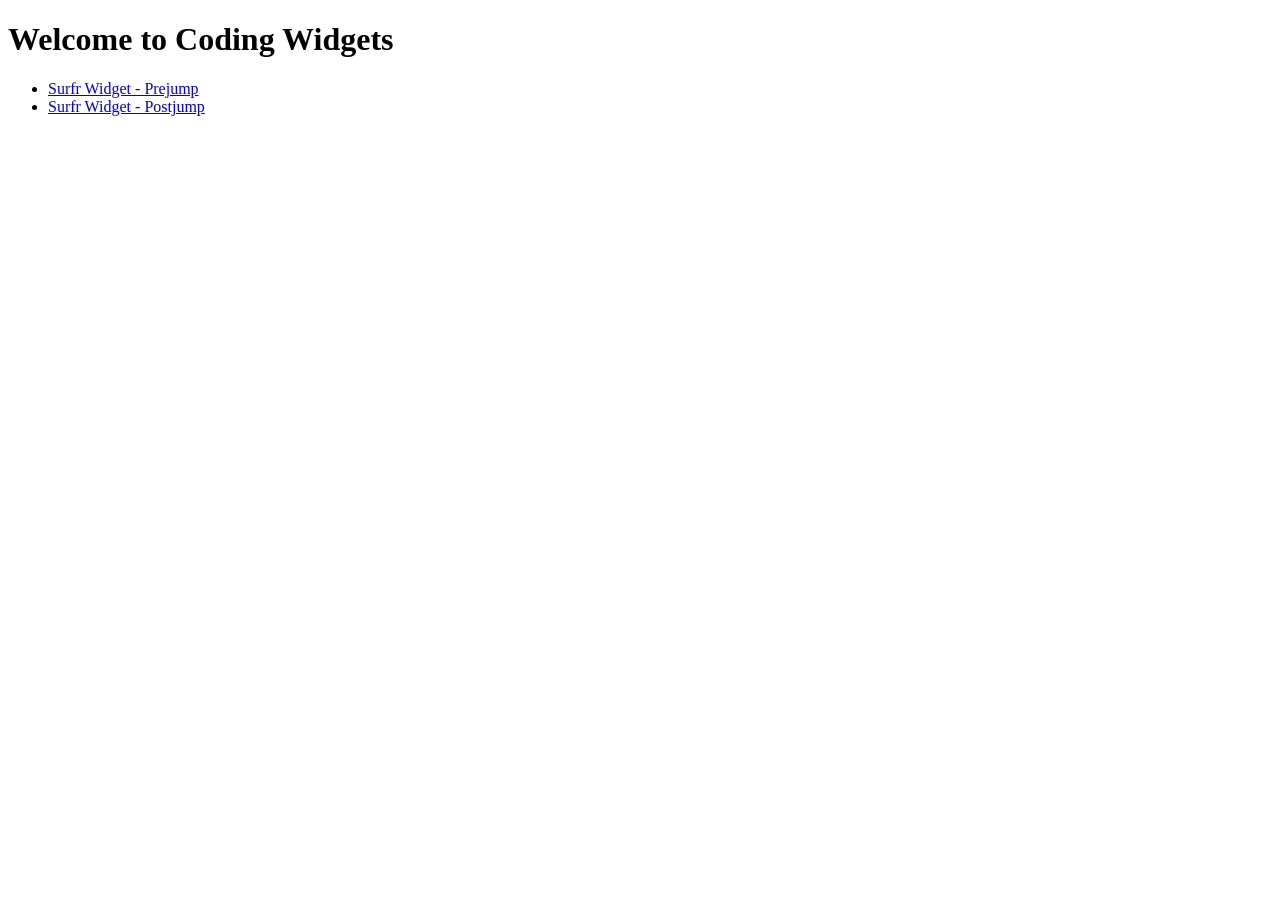
<file: index.html>
<!DOCTYPE html>
<html lang="en">
<head>
  <meta charset="UTF-8">
  <meta name="viewport" content="width=device-width, initial-scale=1.0">
  <title>Coding Widgets</title>
</head>
<body>
  <h1>Welcome to Coding Widgets</h1>
  <ul>
    <li><a href="./Surfr/Surfr%20widget%20-%20prejump/surfr_widget_pre_jump.html">Surfr Widget - Prejump</a></li>
    <li><a href="./Surfr/Surfr%20widget%20-%20postjump/surfr_widget_post_jump.html">Surfr Widget - Postjump</a></li>
    <!-- Add more links here for other widgets if needed -->
  </ul>
</body>
</html>
</file>
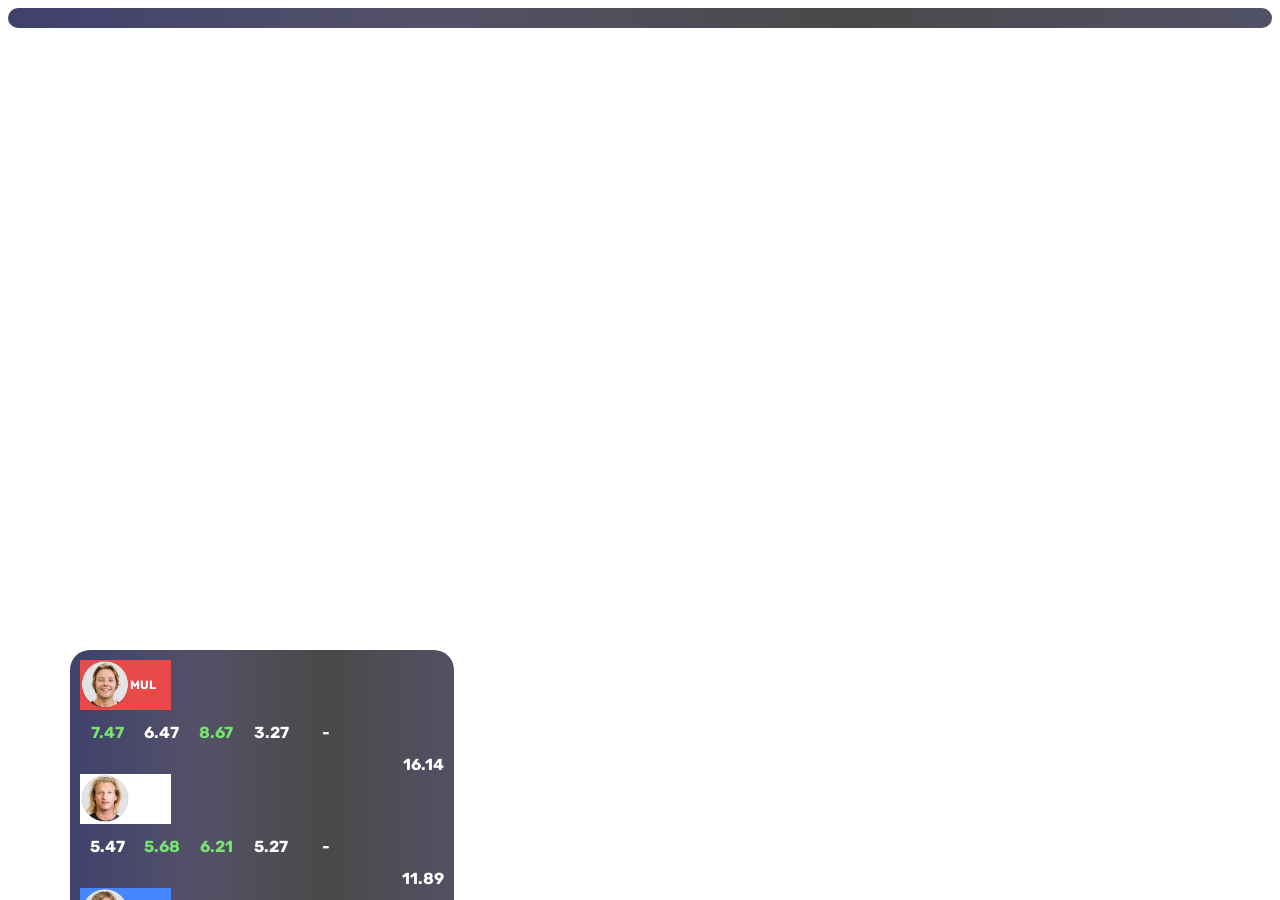
<file: Scoring/Heat scoring - Bottom left/widget_bottom_left.html>
<!DOCTYPE html>
<html>
<head>
    <title>Rider Heat Scores</title>
    <link href="https://fonts.googleapis.com/css?family=Rubik:400,700&display=swap" rel="stylesheet">
    <link rel="stylesheet" type="text/css" href="widget_bottom_left.css">
</head>
<body>
    <div id="rider-info"></div>
    <div id="heat-scores"></div>

    <script src="widget_bottom_left.js"></script>
</body>
</html>
</file>
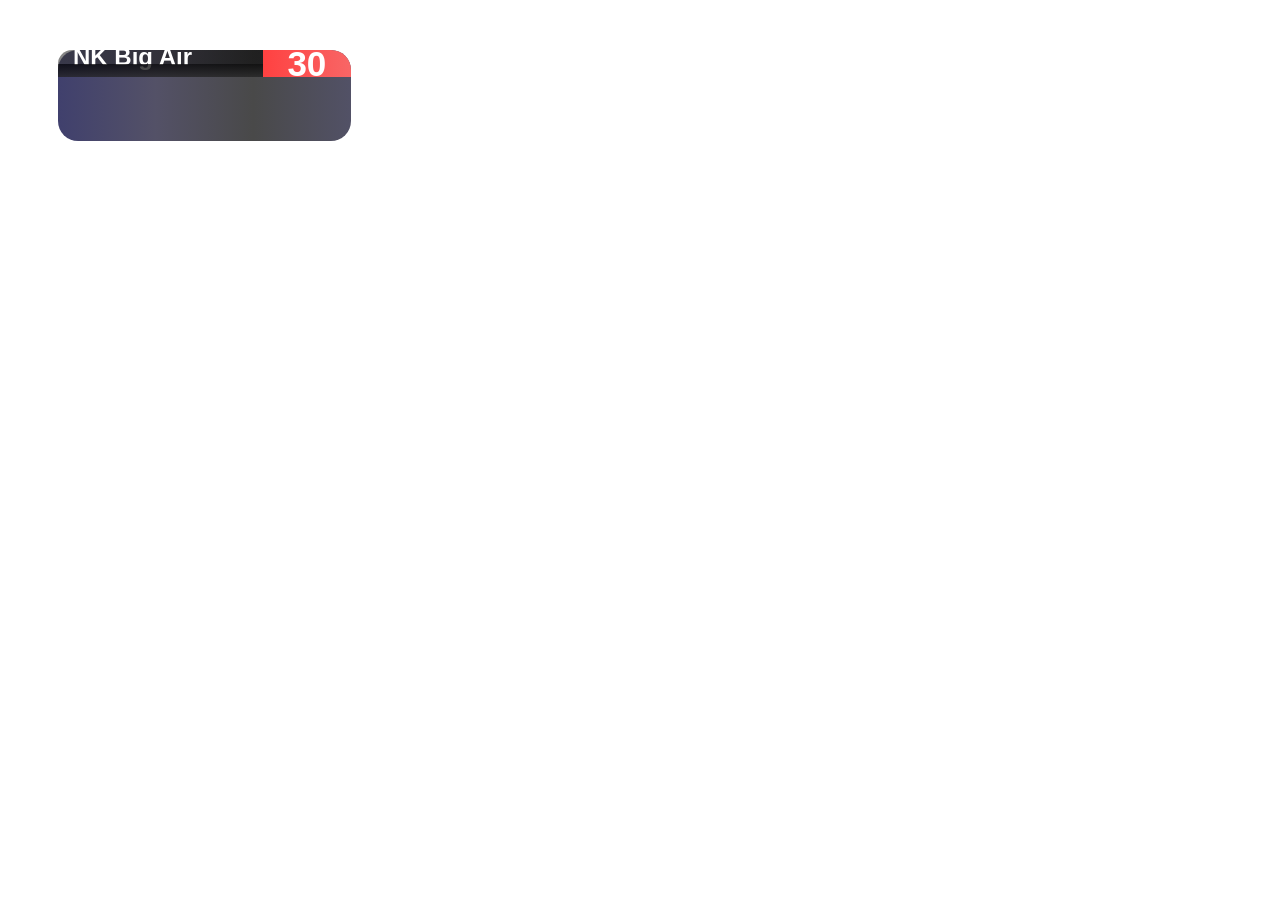
<file: Scoring/Heat widget - Top left/widget_top_left.html>
<!DOCTYPE html>
<html lang="en">
<head>
  <meta charset="UTF-8">
  <meta name="viewport" content="width=device-width, initial-scale=1.0">
  <link rel="stylesheet" href="widget_top_left.css">
  <title>Top Left Widget</title>
</head>
<body>
  <div class="widget-container">
    <div class="sponsor-logo">
      <p>NK Big Air</p>
    </div>
    <div class="current-heat">
      <h1 id="heat-name"></h1>
    </div>
    <div class="countdown">
      <p id="countdown">30</p>
    </div>
    <div class="scoring">
      <table id="rankings">
        <!-- Rider rankings will be dynamically added here -->
      </table>
    </div>
  </div>
  <script src="widget_top_left.js"></script>
</body>
</html>
</file>
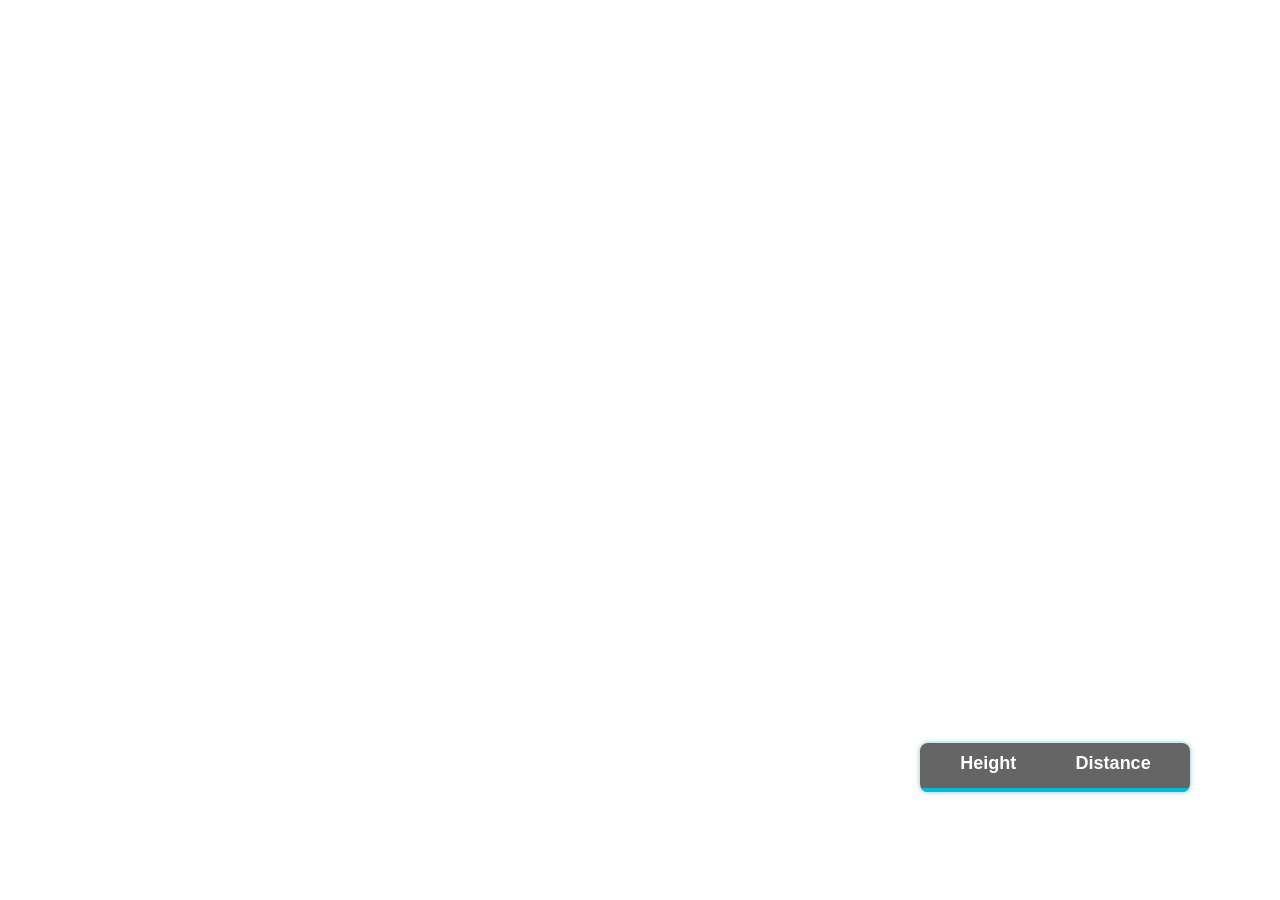
<file: Surfr/Surfr widget - postjump/surfr_widget_post_jump.html>
<!DOCTYPE html>
<html lang="en">
<head>
  <meta charset="UTF-8">
  <meta name="viewport" content="width=device-width, initial-scale=1.0">
  <title>Surfr Widget</title>
  <link rel="stylesheet" href="surfr_widget_post_jump.css"> <!-- Link to your CSS file -->
</head>
<body>
  <h2>Powered by TheSurfr.App</h2>
  <div class="widgetContainer">
    <div class="dataContainer">
      <div class="dataItem">
        <span class="heightLabel">Height</span> <!-- Height value -->
        <span class="heightData"></span> <!-- Height value -->
      </div>
      <div class="dataItem">
        <span class="distanceLabel">Distance</span> <!-- Distance value -->
        <span class="distanceData"></span> <!-- Distance value -->
      </div>
    </div>
    <div class="riderName"></div>
  </div>
  <script src="surfr_widget_post_jump.js"></script>
</body>
</html>
</file>
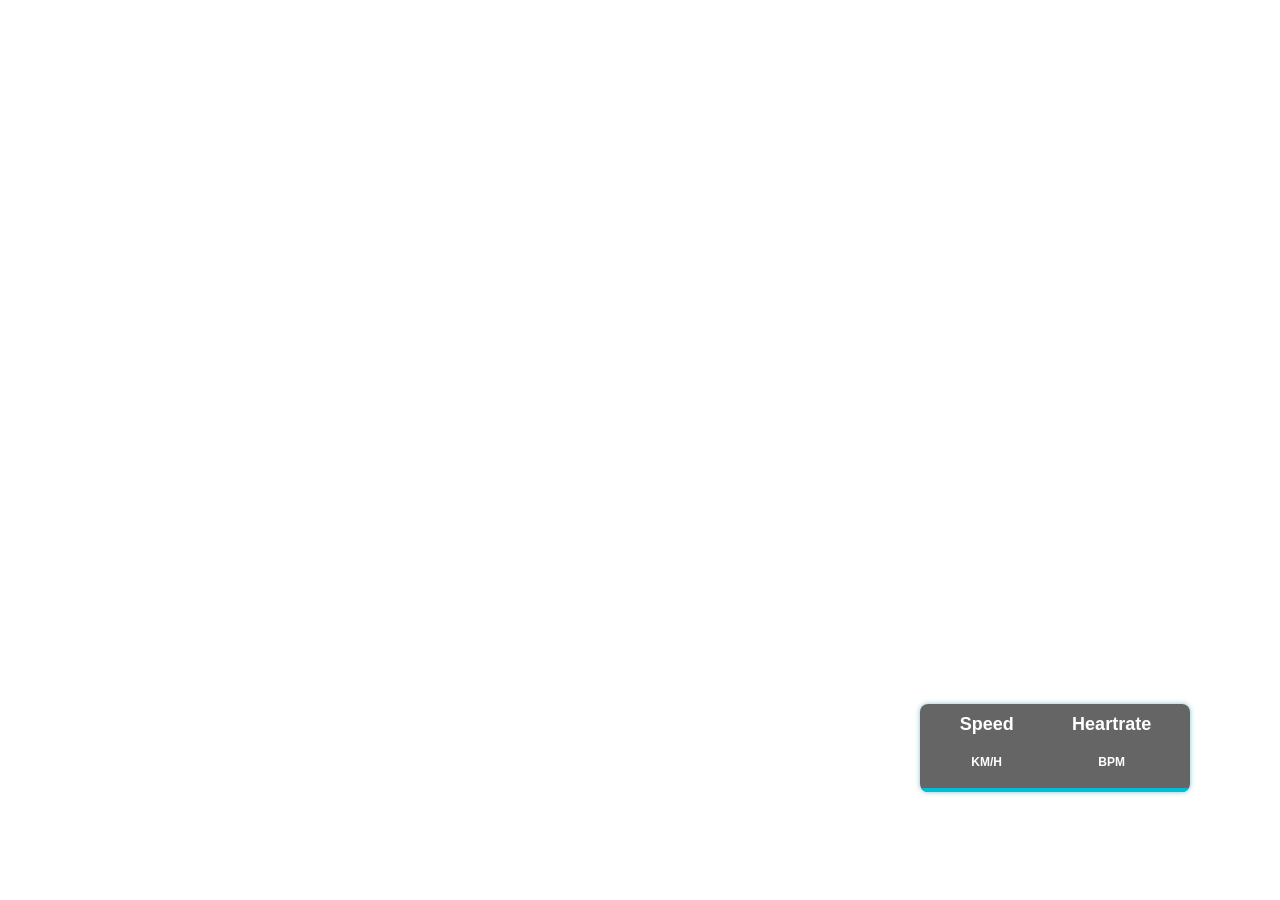
<file: Surfr/Surfr widget - prejump/surfr_widget_pre_jump.html>
<!DOCTYPE html>
<html lang="en">
<head>
  <meta charset="UTF-8">
  <meta name="viewport" content="width=device-width, initial-scale=1.0">
  <title>Surfr Widget</title>
  <link rel="stylesheet" href="surfr_widget_pre_jump.css"> <!-- Link to your CSS file -->
</head>
<body>
  <h2>Powered by TheSurfr.App</h2>
  <div class="widgetContainer">
    <div class="dataContainer">
      <div class="dataItem">
        <span class="speedLabel">Speed</span> <!-- Height value -->
        <div class="dataItemContainer">
          <span class="speedData"></span> <!-- Height value -->
          <span class="speedDataUnit">KM/H</span> <!-- Height value -->
        </div>
      </div>
      <div class="dataItem">
        <span class="heartRateLabel">Heartrate</span> <!-- Distance value -->
        <div class="dataItemContainer">
          <span class="heartRateData"></span> <!-- Distance value -->
          <span class="heartRateDataUnit">BPM</span> <!-- Distance value -->
        </div>
      </div>
    </div>
    <div class="riderName"></div>
  </div>
  <script src="surfr_widget_pre_jump.js"></script>
</body>
</html>
</file>
<file: Scoring/Heat scoring - Bottom left/widget_bottom_left.css>
#widget-container {
  position: fixed;
  bottom: 0;
  left: 0;
  width: 30%;
  height: 20%;
  padding: 20px;
  margin: 50px;
  color: #fff;
  font-family: "Rubik", sans-serif;
  font-weight: bold;
}

#heat-scores {
  background: linear-gradient(to right, rgba(0, 0, 60, 0.75), rgba(26, 23, 52, 0.75), rgba(12, 12, 12, 0.75), rgba(24, 23, 51, 0.75));
  border-radius: 20px;
  padding: 10px;
  overflow: auto;
}

.rider-info {
  display: flex;
  align-items: center;
  margin-bottom: 10px;
  width: 25%;
}

.rider-icon {
  width: 50px; /* Adjust the width as desired */
  height: 50px; /* Adjust the height as desired */
  border-radius: 50%;
}

.rider-details {
  display: flex;
  flex-direction: column;
  margin-left: 10px; /* Adjust the margin as desired */
  flex: 1 0 20%;
}

.rider-initials {
  font-size: 12px; /* Adjust the font size as desired */
}

.trick-scores {
  display: flex;
  margin-bottom: 10px;
  width: 75%;
}

.trick-scores .trick-score {
  flex: 1;
  text-align: center;
  font-size: 16px; /* Adjust the font size as desired */
  padding: 3px 6px;
}

.crash {
  color: #ea4949;
}

.highlight-trick {
  color: #78e36f;
}

.total-score {
  text-align: right;
  font-size: 16px; /* Adjust the font size as desired */
}
</file>
<file: Scoring/Heat widget - Top left/widget_top_left.css>
.widget-container {
  width: 20%;
  height: 30%;
  padding: 20px;
  background: linear-gradient(to right, rgba(0, 0, 60, 0.75), rgba(26, 23, 52, 0.75), rgba(12, 12, 12, 0.75), rgba(24, 23, 51, 0.75));
  border-radius: 20px;
  margin: 50px;
  display: flex;
  flex-direction: column;
  font-family: 'Rubik', sans-serif;
  font-weight: bold;
  position: relative;
}

.sponsor-logo {
  position: absolute;
  top: 0;
  left: 0;
  width: 70%;
  height: 15%;
  background: linear-gradient(to left, rgba(0, 0, 0, 0.6), rgba(52, 52, 52, 0.6));
  border-radius: 20px 0 0 0;
  display: flex;
  justify-content: left;
  align-items: center;
  padding-left: 15px;
  color: #fff;
  font-size: 24px;
}

.countdown {
  position: absolute;
  top: 0;
  right: 0;
  width: 30%;
  height: 30%;
  background: linear-gradient(to right, #FF4141, #F86666);
  border-radius: 0 20px 0 0;
  display: flex;
  justify-content: center;
  align-items: center;
  color: #fff;
  font-size: 35px;
}

.current-heat {
  position: absolute;
  top: 15%;
  left: 0;
  width: 70%;
  height: 15%;
  display: flex;
  justify-content: center;
  align-items: center;
  background: linear-gradient(to bottom, rgba(0, 0, 0, 0.75), rgba(34, 34, 34, 0.75));
}

.current-heat h1 {
  font-size: 24px;
  color: #fff;
  margin: 0;
}

.round-heat {
  display: flex;
  flex-direction: column;
  justify-content: center;
  align-items: flex-end;
  text-align: right;
}

.round-heat h1 {
  font-size: 36px;
  color: #fff;
  margin: 0;
}

.round-heat p {
  font-size: 16px;
  color: #fff;
  margin: 0;
}

.scoring {
  color: #fff;
  margin-top: 20%;
}

#rankings {
  width: 100%;
  border-collapse: separate;
  border-spacing: 0 15px; /* Adjust the spacing as needed */
}

#rankings tr {
  border-bottom: none;
}

#rankings td:nth-child(1) {
  font-size: 30px;
  padding-right: 10px;
}

#rankings td:nth-child(2) {
  font-size: 30px;
  text-align: left;
}

#rankings td:nth-child(3) {
  font-size: 24px;
  text-align: center;
}

#rankings tr:not(:last-child) {
  border-bottom: none;
}
</file>
<file: Surfr/Surfr widget - postjump/surfr_widget_post_jump.css>
/* Style for the widget container */
.widgetContainer {
  position: fixed;
  bottom: 12%;
  right: 7%;
  padding: 10px;
  border-radius: 8px;
  width: 250px;
  box-shadow: 0 0 5px rgba(2, 139, 158, 0.5);
  overflow: hidden; /* Ensure content doesn't overflow */
  background-color: rgba(50, 50, 50, 0.75); /* Dark grey background with opacity */
  font-family: 'Rubik', sans-serif; /* Apply Rubik font */
}

h2 {
  position: fixed;
  bottom: 22%;
  right: 150px;
  font-family: 'Rubik', sans-serif; /* Apply Rubik font */
  font-size: 18px;
  color: #fff;
}

/* Pseudo-element for the blue bar */
.widgetContainer::after {
  content: '';
  position: absolute;
  bottom: 0;
  left: 0;
  width: 100%; /* Full width */
  height: 4px; /* Height of the blue bar */
  background-color: #00BCD7; /* Blue color */
}

/* Data container */
.dataContainer {
  display: flex;
  align-items: center;
  justify-content: space-around;
  margin-bottom: 8px;
}

.dataItem {
  display: flex;
  flex-direction: column;
  justify-content: space-around;
  align-items: center;
}

/* Text styling */
span {
  font-size: 34px; /* Set font size to 18px */
  color: white;
  font-weight: bold;
}

/* Rider name at the bottom center */
.riderName {
  font-size: 24px; /* Set font size to 18px */
  text-align: center;
  color: white;
  font-family: 'Rubik', sans-serif; /* Apply Rubik font */
  font-weight: bold;
}

.heightLabel,
.distanceLabel {
  font-size: 18px;
  align-items: center;
}
</file>
<file: Surfr/Surfr widget - prejump/surfr_widget_pre_jump.css>
/* Style for the widget container */
.widgetContainer {
  position: fixed;
  bottom: 12%;
  right: 7%;
  padding: 10px;
  border-radius: 8px;
  width: 250px;
  box-shadow: 0 0 5px rgba(2, 139, 158, 0.5);
  overflow: hidden; /* Ensure content doesn't overflow */
  background-color: rgba(50, 50, 50, 0.75); /* Dark grey background with opacity */
  font-family: 'Rubik', sans-serif; /* Apply Rubik font */
}

h2 {
  position: fixed;
  bottom: 22%;
  right: 155px;
  font-family: 'Rubik', sans-serif; /* Apply Rubik font */
  font-size: 18px;
  color: #ffffff;
}

/* Pseudo-element for the blue bar */
.widgetContainer::after {
  content: '';
  position: absolute;
  bottom: 0;
  left: 0;
  width: 100%; /* Full width */
  height: 4px; /* Height of the blue bar */
  background-color: #00BCD7; /* Blue color */
}

/* Data container */
.dataContainer {
  display: flex;
  align-items: center;
  justify-content: space-around;
  margin-bottom: 8px;
}

.dataItem {
  display: flex;
  flex-direction: column;
  justify-content: space-around;
  align-items: center;
}

/* Text styling */
span {
  font-size: 34px; /* Set font size to 18px */
  color: white;
  font-weight: bold;
}

/* Rider name at the bottom center */
.riderName {
  font-size: 24px; /* Set font size to 18px */
  text-align: center;
  color: white;
  font-family: 'Rubik', sans-serif; /* Apply Rubik font */
  font-weight: bold;
}

.dataItemContainer {
  align-items: center;
}

.speedDataUnit,
.heartRateDataUnit {
  font-size: 12px;
}

.speedLabel,
.heartRateLabel {
  font-size: 18px;
  align-items: center;
}
</file>
